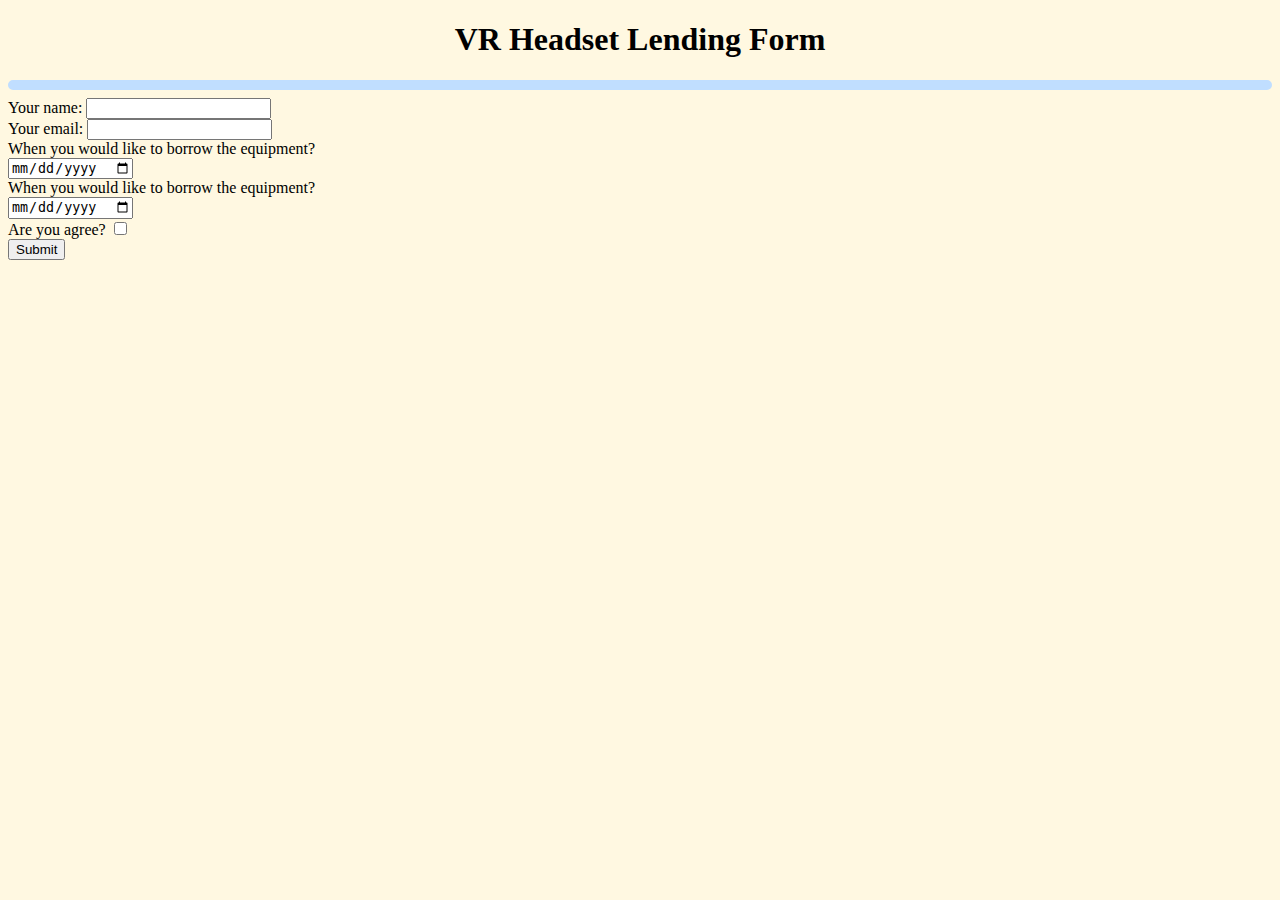
<file: contact.html>
<!DOCTYPE html>
<html lang="en">
<head>
    <link rel="stylesheet" href="CSS/styles.css">
    <meta charset="UTF-8">
    <meta http-equiv="X-UA-Compatible" content="IE=edge">
    <meta name="viewport" content="width=device-width, initial-scale=1.0">
    <title>Document</title>
</head>
<body>
    <h1>VR Headset Lending Form</h1>
    <hr class="hline">
    <form action="mailto:andy121456@gmail.com" method="post" enctype="text/plain">
        <label for="">Your name:</label>
        <input type="text" name="Name">
        <br>
        <label>Your email:</label>
        <input type="text" name="email">
        <br>
        <label>When you would like to borrow the equipment?</label>
        <br>
        <input type="date" name="borrow date">
        <br>
        <label>When you would like to borrow the equipment?</label>
        <br>
        <input type="date" name="return date">
        <br>
        <label>Are you agree?</label>
        <input type="checkbox">
        <br>
        <input type="submit">

    </form>
</body>
</html>
</file>
<file: CSS/styles.css>
.logo{
    width: 30%;
    display: block;
  margin-left: auto;
  margin-right: auto;
}
.cline{
    border-style: none;
    border-top-style: dotted;
    border-width: 10px;
    border-color: #C0DEFF;
    width: 30%;
}
.hline{
    border-style: none;
    border:5px solid #C0DEFF;
    border-radius: 5px
}

body{
    background-color: #FFF8E1;
}

img{
    background-color:#FFF8E1;
}


h1{text-align: center;}

.image1{
    width: 300px;
    height: 300px;
    overflow: hidden;
    border-radius: 50%;
    opacity:0.5;
    transition: 1s ease;
}

.image1:hover{
    opacity:1;
    transition: 1s ease;
        
}

.row {
    display: flex;
  }
  
  .column {
    flex: 33.33%;
    padding: 2px;
    text-align: center;
  }
</file>
